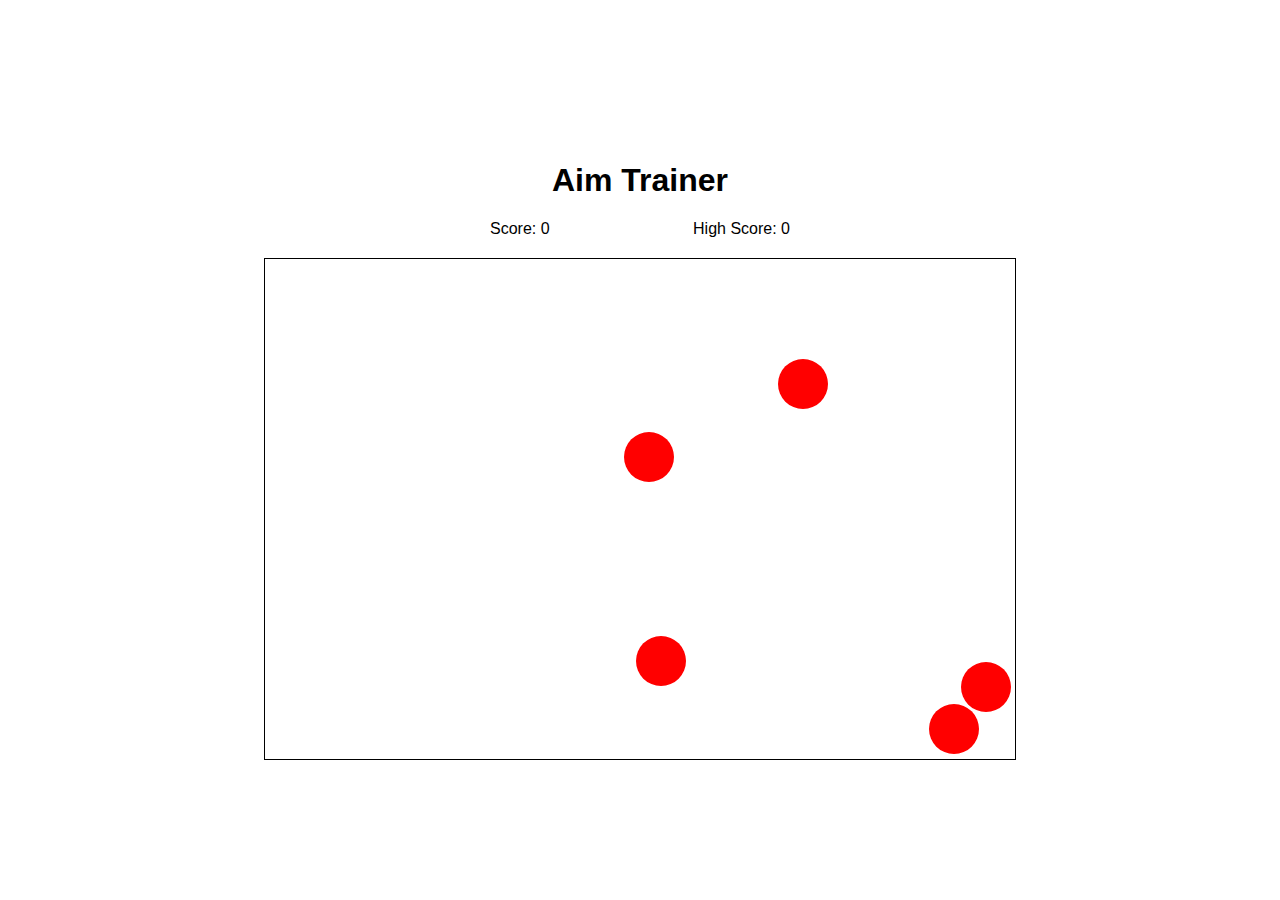
<file: index.html>
<!DOCTYPE html>
<html lang="en">
<head>
    <meta charset="UTF-8">
    <meta name="viewport" content="width=device-width, initial-scale=1.0">
    <title>Aim Trainer</title>
    <link rel="stylesheet" href="styles.css">
</head>
<body>
    <h1>Aim Trainer</h1>
    <div id="scoreBoard">
        <div>Score: <span id="score">0</span></div>
        <div>High Score: <span id="highScore">0</span></div>
    </div>
    <div id="gameArea">
        <div class="ball ball1"></div>
        <div class="ball ball2"></div>
        <div class="ball ball3"></div>
        <div class="ball ball4"></div>
        <div class="ball ball5"></div>
    </div>
    <script src="script.js"></script>
</body>
</html>
</file>
<file: styles.css>
body {
    display: flex;
    flex-direction: column;
    align-items: center;
    justify-content: center;
    height: 100vh;
    margin: 0;
    font-family: Arial, sans-serif;
}

#scoreBoard {
    display: flex;
    justify-content: space-between;
    width: 300px;
    margin-bottom: 20px;
}

#gameArea {
    width: 750px;
    height: 500px;
    position: relative;
    border: 1px solid #000;
}

.ball {
    width: 50px;
    height: 50px;
    border-radius: 50%;
    background-color: red;
    position: absolute;
    transition: opacity 0.1s; /* Change transition duration for quick disappearance */
}

.null {
    opacity: 0;
}
</file>
